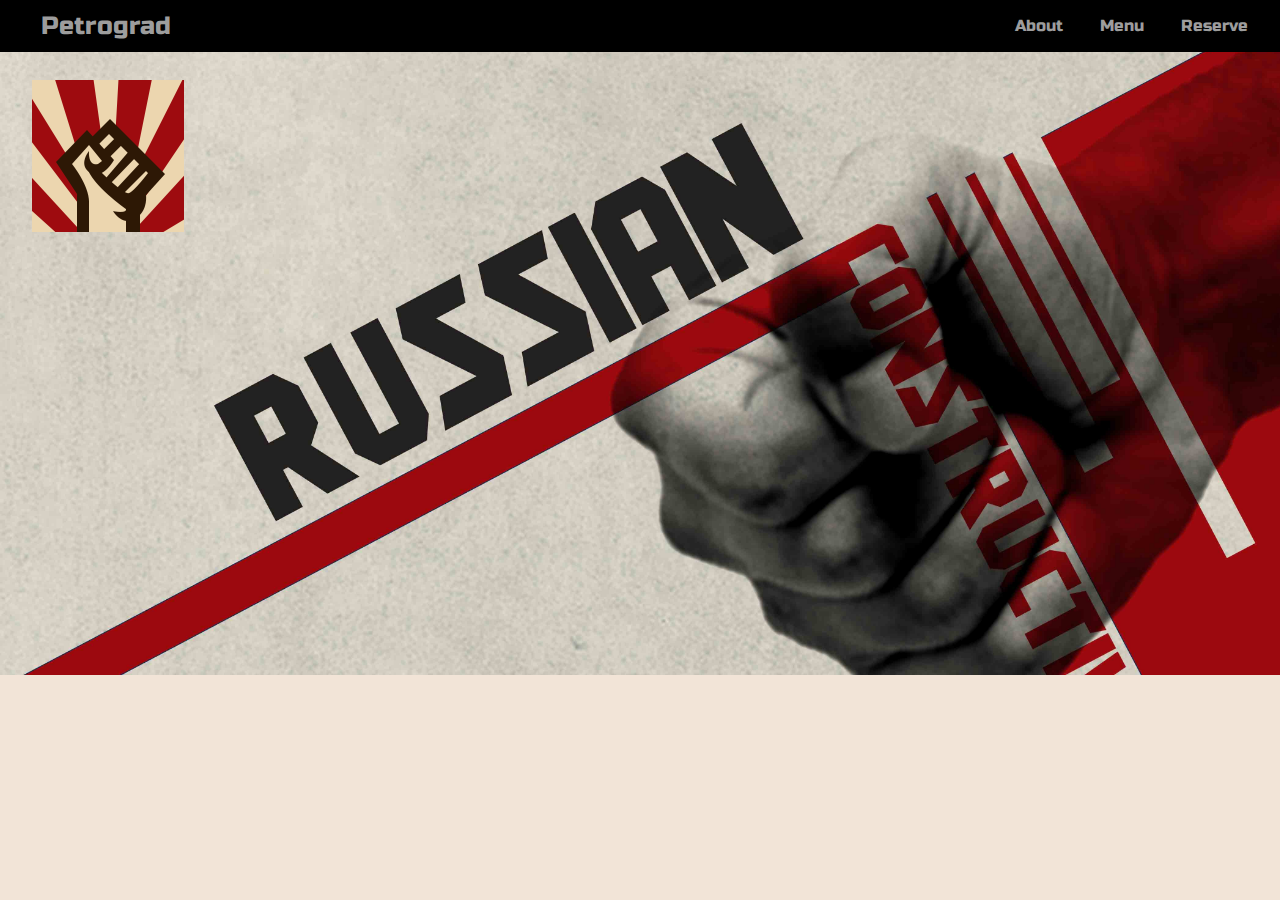
<file: index.html>
<!DOCTYPE html>
<html lang="en">
	<head>
		<meta charset="utf-8">
		<meta name="viewport" content="width=device-width, initial-scale=1.0">
		<title>Petrograd</title>
		<link href="https://fonts.googleapis.com/css?family=Russo+One" rel="stylesheet" type="text/css">
		<link href="https://fonts.googleapis.com/css?family=Roboto" rel="stylesheet" type="text/css">
		<link rel="stylesheet" href="css/styles.css">
	</head>

	<body>
		<nav>
			<a href="index.html">Petrograd</a>
			<a href="#">About</a>
			<a href="#">Menu</a>
			<a href="#">Reserve</a>
		</nav>
		<header>
			<img class="logo" src="images/logo.png">
		</header>
		<main>
			<section></section>
		</main>


		<template class="category"><h1 class="page-header">starters</h1></template>

		<template class="product">
			<div class="list-product">
				<a href="#">
					<img class="product-small-img" src="data-small-img" alt="data-caption">
				</a>
				<h3 class="name">data-name</h3>
				<h4 class="price">data-price</h4>
				<h4 class="discount">data-discount</h4>
				<button>details</button>
			</div>
		</template>
		<script src="js/petrograd.js"></script>
	</body>
</html>
</file>
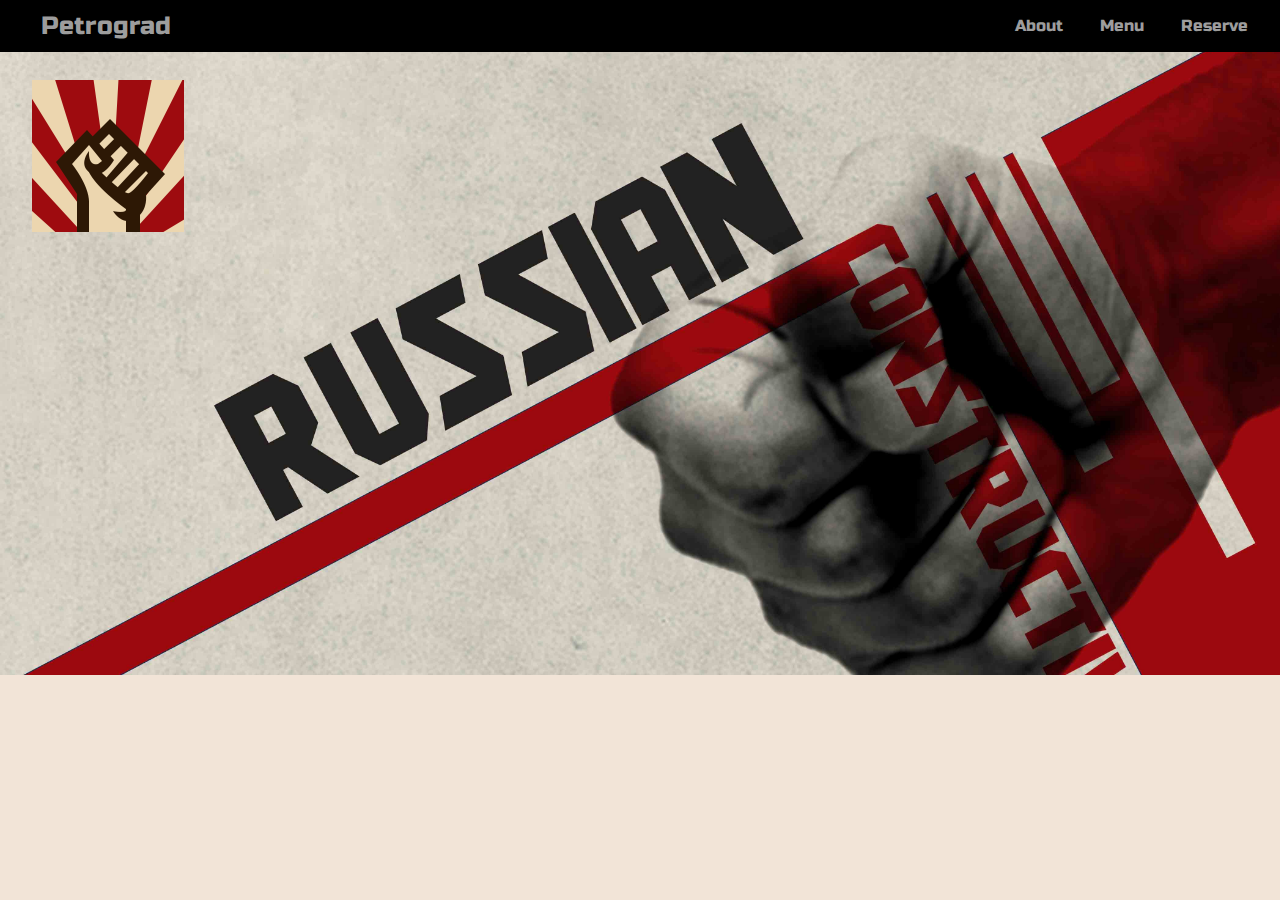
<file: async.html>
<!DOCTYPE html>
<html lang="en">
	<head>
		<meta charset="utf-8">
		<meta name="viewport" content="width=device-width, initial-scale=1.0">
		<title>Petrograd</title>
		<link href="https://fonts.googleapis.com/css?family=Russo+One" rel="stylesheet" type="text/css">
		<link href="https://fonts.googleapis.com/css?family=Roboto" rel="stylesheet" type="text/css">
		<link rel="stylesheet" href="css/styles.css">
	</head>

	<body>
		<nav>
			<a href="index.html">Petrograd</a>
			<a href="#">About</a>
			<a href="#">Menu</a>
			<a href="#">Reserve</a>
		</nav>
		<header>
			<img class="logo" src="images/logo.png">
		</header>

		<main></main>

		<template class="product">
			<div class="list-product">
				<a href="data-big-image">
					<img class="product-small-img" src="data-small-img" alt="data-caption">
				</a>
				<h3 class="name">data-name</h3>
				<p class="category">data-category</p>
				<h4 class="price"><span>data-price</span> kr.</h4>
				<button>details</button>
			</div>
		</template>

		<script>
			let product_link = "http://kea-alt-del.dk/t5/api/product?id=";
			let image_path = "http://kea-alt-del.dk/t5/site/imgs/small/";
			let main = document.querySelector('main');
			let template = document.querySelector('.product');


			let categories_link = "http://kea-alt-del.dk/t5/api/categories";
			let productlist_link = "http://kea-alt-del.dk/t5/api/productlist?category=";

			async function getList(clink, plink) {
				let data = await fetch(clink);
				let categories = await data.json();

				categories.forEach(async cat => {
					let newh2 = document.createElement('h2');
					let newul = document.createElement('ul');
					newh2.textContent = cat;
					main.appendChild(newh2);
					main.appendChild(newul);

					let data = await fetch(plink+cat);
					let plist = await data.json();

					plist.forEach(product=>{
						let newli = document.createElement('li');
						newli.textContent = product.name;
						newul.appendChild(newli);
					});
				})
			}

			getList(categories_link, productlist_link);

		</script>
	</body>
</html>
</file>
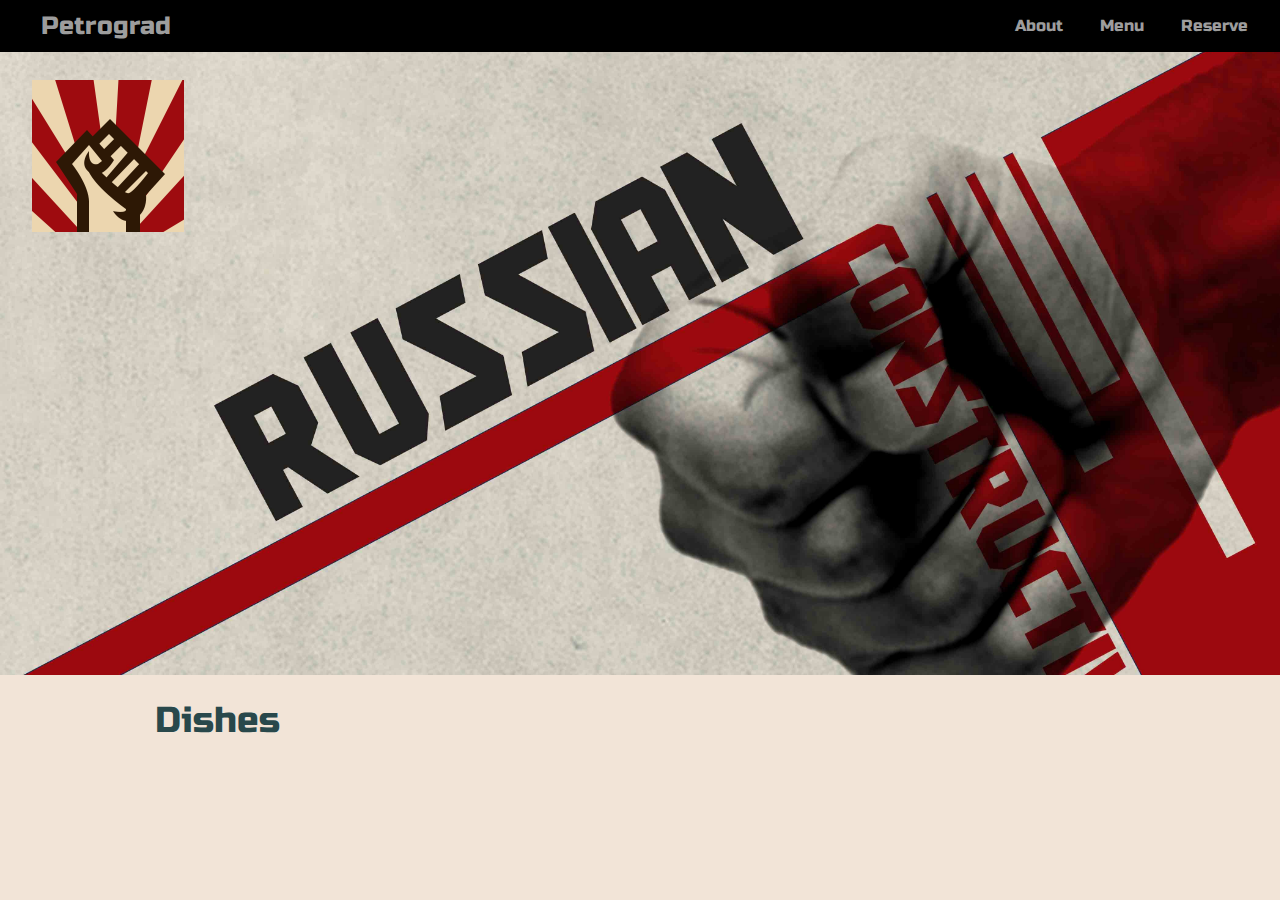
<file: await.html>
<!DOCTYPE html>
<html lang="en">
	<head>
		<meta charset="utf-8">
		<meta name="viewport" content="width=device-width, initial-scale=1.0">
		<title>Petrograd</title>
		<link href="https://fonts.googleapis.com/css?family=Russo+One" rel="stylesheet" type="text/css">
		<link href="https://fonts.googleapis.com/css?family=Roboto" rel="stylesheet" type="text/css">
		<link rel="stylesheet" href="css/styles.css">
	</head>

	<body>
		<nav>
			<a href="index.html">Petrograd</a>
			<a href="#">About</a>
			<a href="#">Menu</a>
			<a href="#">Reserve</a>
		</nav>
		<header>
			<img class="logo" src="images/logo.png">
		</header>

		<main>
			<h1>Dishes</h1>
			<section></section>
		</main>

		<template class="product">
			<div class="list-product">
				<a href="data-big-image">
					<img class="product-small-img" src="data-small-img" alt="data-caption">
				</a>
				<h3 class="name">data-name</h3>
				<p class="category">data-category</p>
				<h4 class="price"><span>data-price</span> kr.</h4>
				<button>details</button>
			</div>
		</template>

		<script>

			let productlist_link = "http://kea-alt-del.dk/t5/api/productlist";
			let image_path = "http://kea-alt-del.dk/t5/site/imgs/small/";
			let section = document.querySelector('section');
			let template = document.querySelector('.product');

			async function getList(link) {
				let data = await fetch(link);
				let productlist = await data.json();
				productlist.forEach(product => {
					let clone = template.cloneNode(true).content;
					clone.querySelector('.product-small-img').src = image_path + product.image + "-sm.jpg";
					clone.querySelector('.name').textContent = product.name;
					clone.querySelector('.category').textContent = product.category;
					clone.querySelector('.price span').textContent = product.price;
					section.appendChild(clone);
				});
			}

			getList(productlist_link);

		</script>
	</body>
</html>
</file>
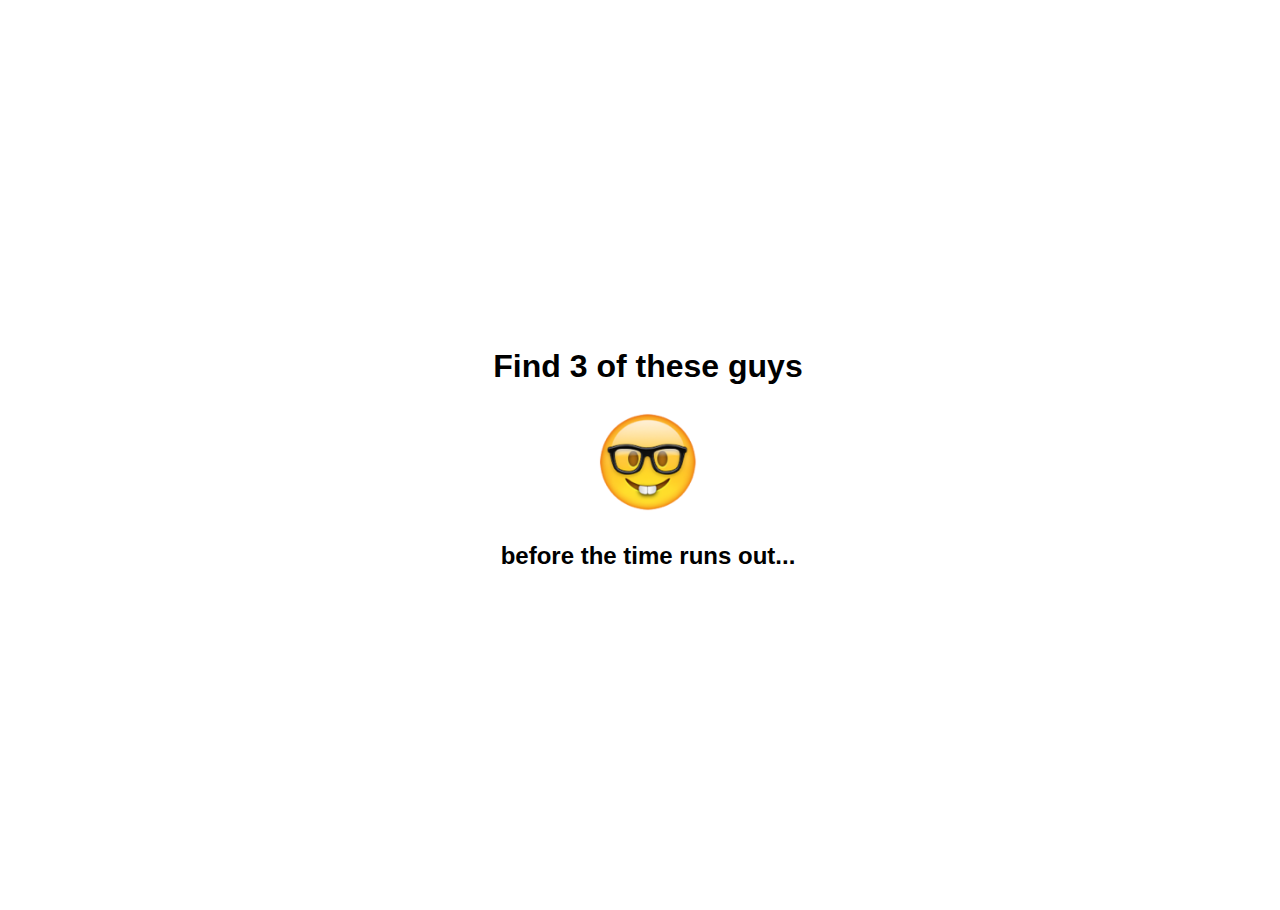
<file: findMrNice.html>
<!DOCTYPE html>
<html lang="">
	<head>
		<meta charset="utf-8">
		<meta name="viewport" content="width=device-width, initial-scale=1.0">
		<title>Find Mr Nice</title>
		<style>
			body{
				font-family: sans-serif;
				text-align: center;
			}
			h1{
				text-align: center;
			}
			#intro{
				margin: 0;
				position: fixed;
				display: grid;
				align-content: space-around;
				justify-items: center;
				height: 100vh;
				width: 100vw;
				text-align: center;
				border-radius: 0;
				background-color: white;
				transition: .5s;
			}
			#intro div{
				background-color: inherit;
			}
			#intro.hide{
				transform: scale(0);
				border-radius: 50vh;
				background-color: darkorchid;
			}
			#gg{
				height: 7em;
				cursor: pointer;
			}
			main{
				display: grid;
				grid-template-columns: repeat(auto-fit, 8vh);
				grid-auto-rows: 8vh;
				grid-gap: 1vh;
				grid-auto-flow: dense;
				justify-content: center;
				height: 90vh;
				overflow: hidden;
				cursor: pointer;
			}
			div{
				border-radius: 1vh;
				background-color: darkorchid;
				background-size: contain;
				background-repeat: no-repeat;
				background-position: center;
			}
			.good{
				border-radius: 0;
				background-color: inherit;
				background-image: url(images/good.png);
				animation: changeGood .7s backwards;
			}
			@keyframes changeGood{
				25%{
					transform: scale(.5);
				}
				60%{
					transform: scale(1.5);
				}
				100%{
					transform: scale(1);
				}
			}
			.bad{
				border-radius: 0;
				background-color: inherit;
				background-image: url(images/bad.png);
				animation: changeBad .7s ;
			}
			@keyframes changeBad{
				25%{
					transform: rotate(20deg);
				}
				50%{
					transform: scale(5);
				}
				60%{
					transform: rotate(-20deg);
				}
				80%{
					transform: rotate(20deg);
				}
				100%{
					transform: scale(1) rotate(0deg);
				}
			}
			.wide{
				grid-column: span 2;
			}
			.high{
				grid-row: span 2;
			}
			#status{
				margin: auto;
				margin-bottom: .5em;
				height: 8vh;
				text-align: center;
				background-color: orange;
				color: darkorchid;
				font-size: 1.5em;
				line-height: 8vh;
			}
		</style>
	</head>

	<body>
		<div id="intro">
			<section>
				<h1>Find 3 of these guys</h1>
				<img src="images/good.png" id="gg">
				<h2>before the time runs out...</h2>
			</section>
		</div>
		<div id="status"></div>
		<main></main>

		<audio id="tick" loop>
			<source src="images/Ticking_Clock.mp3" type="audio/mpeg">
		</audio>
		<audio id="alarm">
			<source src="images/Annoying_Alarm_Clock.m4a" type="audio/mpeg">
		</audio>
		<audio id="joy">
			<source src="images/joy.mp3" type="audio/mpeg">
		</audio>
		<audio id="kid">
			<source src="images/Kid_Laugh.mp3" type="audio/mpeg">
		</audio>
		<audio id="cough">
			<source src="images/Cough.mp3" type="audio/mpeg">
		</audio>

		<script>
			const intro = document.querySelector("#intro");
			intro.addEventListener("click", createDots);

			const main = document.querySelector("main");
			const statDisp = document.querySelector("#status");
			const gg = document.querySelector("gg");
			const timeDisp = document.querySelector("#time");
			const foundDisp = document.querySelector("#found");
			const tick = document.querySelector("#tick");
			const alarm = document.querySelector("#alarm");
			const joy = document.querySelector("#joy");
			const kid = document.querySelector("#kid");
			const cough = document.querySelector("#cough");

			let numGood = .3;
			let found = 0;
			let timer;
			let lifetime = 100;
			let time = lifetime;

			function createDots(){
				tick.currentTime = 0;
				tick.play();
				const area = Math.ceil(window.innerHeight * window.innerWidth / 2000);
				intro.classList.add("hide");
				main.innerHTML="";
				statDisp.textContent = time;
				statDisp.style.width = "100%";
				for(let i=0; i<area; i++){
					const newElm = document.createElement("div");
					newElm.addEventListener("click", clicked);
					newElm.style.backgroundColor="hsl("+(Math.random()*50)+", 70%, 50%)";
					if(Math.random() < numGood){
						newElm.classList.add("goodGuy");
					}
					if(Math.random() < .2){
						newElm.classList.add("high")
					}
					if(i%10 == 0){
						newElm.classList.add("wide")
					}
					main.appendChild(newElm);
				}
				timer = setInterval(countDown, 100);
			}

			function countDown(){
				time--
				statDisp.textContent = time;
				statDisp.style.width = time+"%";
				if(time == 0){
					alarm.currentTime = 0;
					alarm.play();
					statDisp.textContent = "Time out!";
					statDisp.style.width=100+"%";
					clear();
				}
			}

			function clicked(){
				this.style.backgroundColor="inherit";
				if(this.classList.contains("goodGuy")){
					this.classList.add("good");
					kid.currentTime = 0;
					kid.play();
					found++
					//foundDisp.textContent=found;
					if(found >= 3){
						joy.play();
						statDisp.textContent = "YOU WIN!";
						statDisp.style.width=100+"%";
						clear();
					}
				}else{
					cough.currentTime = 0;
					cough.play();
					this.classList.add("bad");
				}
				this.removeEventListener("click", clicked);
			}

			function clear(){
				tick.pause();
				main.querySelectorAll("div").forEach(div=>{
					div.removeEventListener("click", clicked);
					if(div.classList.contains("goodGuy") && found < 3){
						div.classList.add("good");
					}
				});
				clearInterval(timer);
				time = lifetime;
				found = 0;
				setTimeout(e=>main.addEventListener("click", reload), 1000);
			}

			function reload(){
				main.removeEventListener("click", reload);
				main.innerHTML="";
				intro.classList.remove("hide");
				alarm.pause();
				//createDots();
			}
		</script>
	</body>
</html>
</file>
<file: css/styles.css>
body{
	margin: 0;
	padding: 0;
	background-color: #f2e4d7;
	color: #29484b;
}
h1, h2, h3, h4, p, nav{
	font-family: 'Russo One', sans-serif;
	font-weight: normal;
}
h1{
	font-size: 36px;
}
h3{
	font-size: 24px;
}
nav{
	text-align: center;
	padding: 1em;
	background-color: #000;
	position: fixed;
	left: 0;
	right: 0;
}
nav a{
	color: #9d9d9d;
	text-decoration: none;
	margin: 0 1em;
	display: none;
}
header{
	background-image: url(../images/backgr.jpg);
	background-size: cover;
}
.logo{
	margin: 2em;
	margin-top: 4em;
}
.page-header{
	text-transform: capitalize;
	padding-bottom: 9px;
	margin: 40px 0 20px 20px;
	border-bottom: 1px solid #7c1f17;
}
section img, .modal img{
	width: 100%;
}
.list-product{
	margin: .5em;
	padding: .5em;
}
.price{
	color: #7c1f17;
}
#loadmore{
	padding-bottom: 5em;
}
.modal {
	display: none; /* Hidden by default */
	position: fixed; /* Stay in place */
	z-index: 1; /* Sit on top */
	padding-top: 1em; /* Location of the box */
	left: 0;
	top: 0;
	width: 100%; /* Full width */
	height: 100%; /* Full height */
	background-color: rgb(0,0,0); /* Fallback color */
	background-color: rgba(0,0,0,0.7); /* Black w/ opacity */
}
.modal-content {
	background-color: #fefefe;
	margin: auto;
	padding: 20px;
	border: 1px solid #7c1f17;
	width: 80%;
}
.modal-description{
	font-family: "roboto", sans-serif;
}
@media (min-width: 600px){
	section{
		display: grid;
		grid-template-columns: 1fr 1fr;
	}
	nav{
		text-align: right;
	}
	nav a{
		display: inline;
	}
	nav a:first-child{
		float: left;
		font-size: 25px;
		line-height: 20px;
	}
	.list-product{
		border: solid 1px #7c1f17;
	}
	.modal {
		padding-top: 5em;
	}
	.modal img{
		width: auto;
	}
}

@media (min-width: 992px){
	header{
		height: 75vh;
	}
	.logo{
		margin-top: 5em;
	}
	main{
		margin: auto;
		width: 970px;
	}
	section{
		grid-template-columns: 1fr 1fr 1fr;
	}
	.page-header{
		margin: 40px 0 20px;
	}
}
</file>
